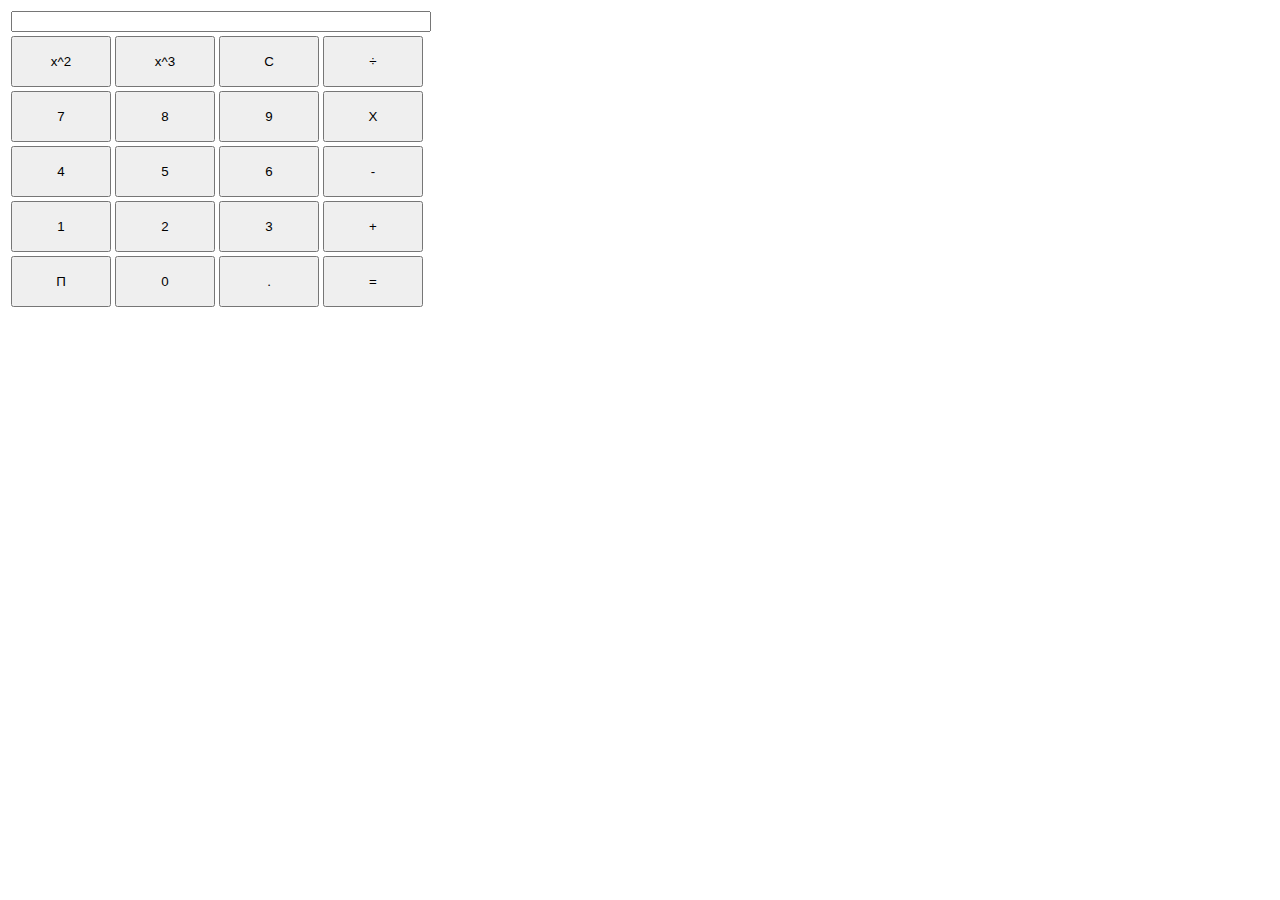
<file: so/calc/index.html>
<!DOCTYPE html>
<html lang="en">
<head>
    <meta charset="utf-8">
    <meta name="robots" content="noindex, nofollow">

    <title>Calculadora</title>
    <meta name="viewport" content="width=device-width, initial-scale=1">
    <link href="https://cdn.jsdelivr.net/npm/bootstrap@5.0.0-beta3/dist/css/bootstrap.min.css" rel="stylesheet" integrity="sha384-eOJMYsd53ii+scO/bJGFsiCZc+5NDVN2yr8+0RDqr0Ql0h+rP48ckxlpbzKgwra6" crossorigin="anonymous">
	

    <style type="text/css">

input[type=button] {
  height: 51px;
  width: 100px;
}

    </style>
	
</head>

<body>
    <div class="container-fluid">
        <div class="row">    
			<table style="width: 0px;">
				<tr>
					<td colspan="4">
						<input type="text" id="txtCifra" style="width:100%" />
					</td>
				</tr>
				<tr>
					<td>
						<input type="button" class="btn btn-secondary" onclick="cuadrado()" value="x^2" />
					</td>
					<td>
						<input type="button" class="btn btn-secondary" onclick="cubo()" value="x^3" />
					</td>
					<td>
						<input type="button" class="btn btn-secondary" onclick="borrar()" value="C" />
					</td>
					<td>
						<input type="button" class="btn btn-secondary" onclick="division()" value="&#247;" />
					</td>
				</tr>
				<tr>
					<td>
						<input type="button" class="btn btn-primary" onclick="nuevaCifra(7)" value="7" />
					</td>
					<td>
						<input type="button" class="btn btn-primary" onclick="nuevaCifra(8)" value="8" />
					</td>
					<td>
						<input type="button" class="btn btn-primary" onclick="nuevaCifra(9)" value="9" />
					</td>
					<td>
						<input type="button" class="btn btn-secondary" onclick="multiplicacion()" value="X" />
					</td>
				</tr>
				<tr>
					<td>
						<input type="button" class="btn btn-primary" onclick="nuevaCifra(4)" value="4" />
					</td>
					<td>
						<input type="button" class="btn btn-primary" onclick="nuevaCifra(5)" value="5" />
					</td>
					<td>
						<input type="button" class="btn btn-primary" onclick="nuevaCifra(6)" value="6" />
					</td>
					<td>
						<input type="button" class="btn btn-secondary" onclick="resta()" value="-" />
					</td>
				</tr>
				<tr>
					<td>
						<input type="button" class="btn btn-primary" onclick="nuevaCifra(1)" value="1" />
					</td>
					<td>
						<input type="button" class="btn btn-primary" onclick="nuevaCifra(2)" value="2" />
					</td>
					<td>
						<input type="button" class="btn btn-primary" onclick="nuevaCifra(3)" value="3" />
					</td>
					<td>
						<input type="button" class="btn btn-secondary" onclick="suma()" value="+" />
					</td>
				</tr>
				<tr>
					<td>
						<input type="button" class="btn btn-primary" onclick="pi()" value="&#928;" />
					</td>
					<td>
						<input type="button" class="btn btn-primary" onclick="nuevaCifra(0)" value="0" />
					</td>
					<td>
						<input type="button" class="btn btn-primary" onclick="nuevaCifra('.')" value="." />
					</td>
					<td>
						<input type="button" class="btn btn-success" onclick="igual()" value="=" />
					</td>
				</tr>
			</table>
        </div> <!-- /.row -->
    </div> <!-- /.container-fluid -->

	<script src="./operaciones.js"></script>
</body>
</html>
</file>
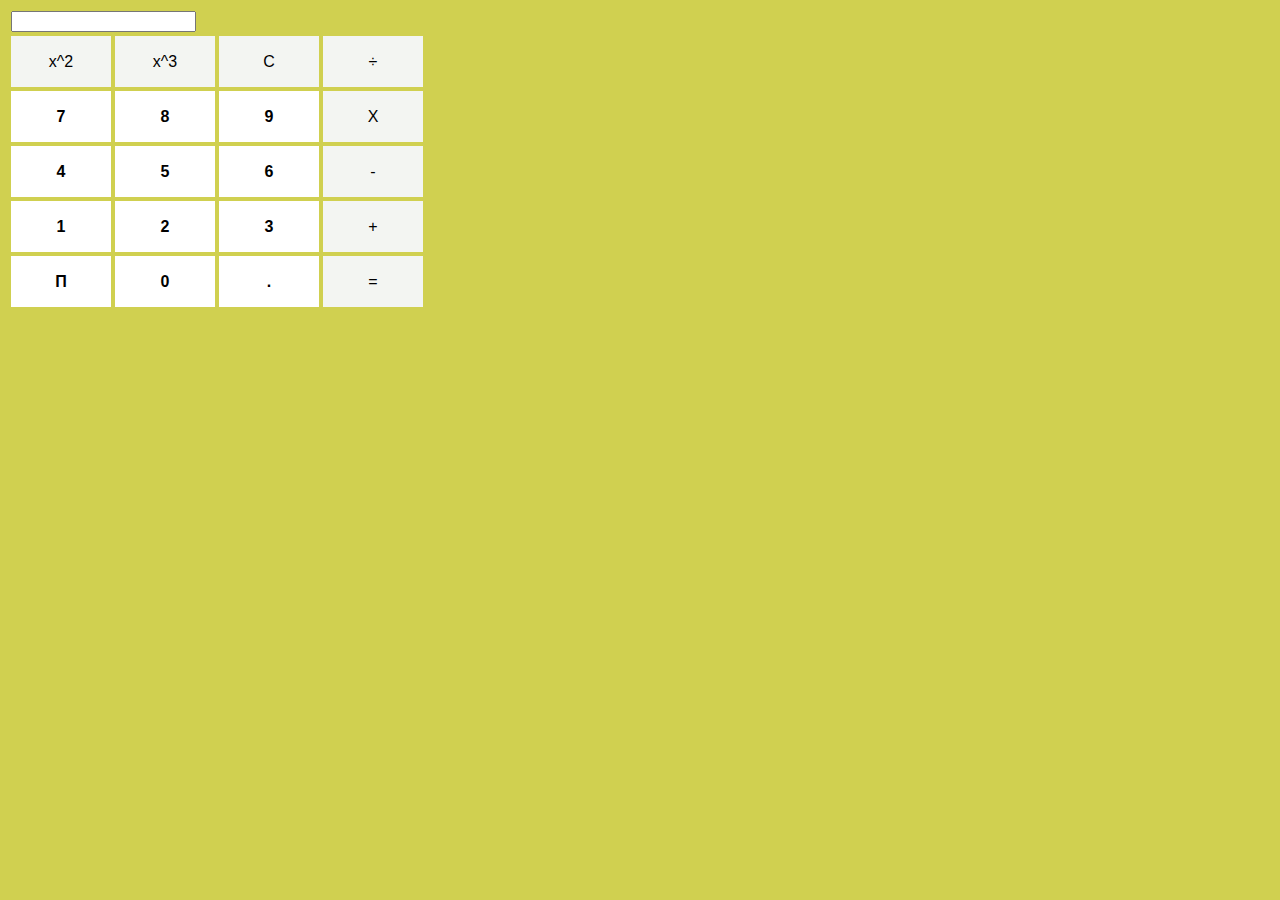
<file: so/calc/SinBootstrap.html>
<!DOCTYPE html>
<html lang="en">
<head>
    <meta charset="utf-8">
    <meta name="robots" content="noindex, nofollow">

    <title>Calculadora</title>
    <meta name="viewport" content="width=device-width, initial-scale=1">
    
    <style type="text/css">
body {
  background-color: #D0D050;
}

input[type=button] {
  height: 51px;
  width: 100px;
  color: black;
  border: none;
  padding: 15px 32px;
  text-align: center;
  text-decoration: none;
  display: inline-block;
  font-size: 16px;
}

input[type=button]:hover {
  background-color: #D7DBE1
}

.btnCifra {
  background-color: white;
  font-weight: bold;
}

.btnOperacion {
  background-color: #F3F5F2;
}
    </style>
	

</head>

<body>
    <div class="container-fluid">
        <div class="row">    
			<table style="width: 0px;">
				<tr>
					<td colspan="4">
						<input type="text" id="txtCifra" />
					</td>
				</tr>
				<tr>
					<td>
						<input type="button" class="btnOperacion" onclick="cuadrado()" value="x^2" />
					</td>
					<td>
						<input type="button" class="btnOperacion" onclick="cubo()" value="x^3" />
					</td>
					<td>
						<input type="button" class="btnOperacion" onclick="borrar()" value="C" />
					</td>
					<td>
						<input type="button" class="btnOperacion" onclick="division()" value="&#247;" />
					</td>
				</tr>
				<tr>
					<td>
						<input type="button" class="btnCifra" onclick="nuevaCifra(7)" value="7" />
					</td>
					<td>
						<input type="button" class="btnCifra" onclick="nuevaCifra(8)" value="8" />
					</td>
					<td>
						<input type="button" class="btnCifra" onclick="nuevaCifra(9)" value="9" />
					</td>
					<td>
						<input type="button" class="btnOperacion" onclick="multiplicacion()" value="X" />
					</td>
				</tr>
				<tr>
					<td>
						<input type="button" class="btnCifra" onclick="nuevaCifra(4)" value="4" />
					</td>
					<td>
						<input type="button" class="btnCifra" onclick="nuevaCifra(5)" value="5" />
					</td>
					<td>
						<input type="button" class="btnCifra" onclick="nuevaCifra(6)" value="6" />
					</td>
					<td>
						<input type="button" class="btnOperacion" onclick="resta()" value="-" />
					</td>
				</tr>
				<tr>
					<td>
						<input type="button" class="btnCifra" onclick="nuevaCifra(1)" value="1" />
					</td>
					<td>
						<input type="button" class="btnCifra" onclick="nuevaCifra(2)" value="2" />
					</td>
					<td>
						<input type="button" class="btnCifra" onclick="nuevaCifra(3)" value="3" />
					</td>
					<td>
						<input type="button" class="btnOperacion" onclick="suma()" value="+" />
					</td>
				</tr>
				<tr>
					<td>
						<input type="button" class="btnCifra" onclick="pi()" value="&#928;" />
					</td>
					<td>
						<input type="button" class="btnCifra" onclick="nuevaCifra(0)" value="0" />
					</td>
					<td>
						<input type="button" class="btnCifra" onclick="nuevaCifra('.')" value="." />
					</td>
					<td>
						<input type="button" class="btnOperacion" onclick="igual()" value="=" />
					</td>
				</tr>
			</table>
        </div> <!-- /.row -->
    </div> <!-- /.container-fluid -->

	<script src="./operaciones.js"></script>
</body>
</html>
</file>
